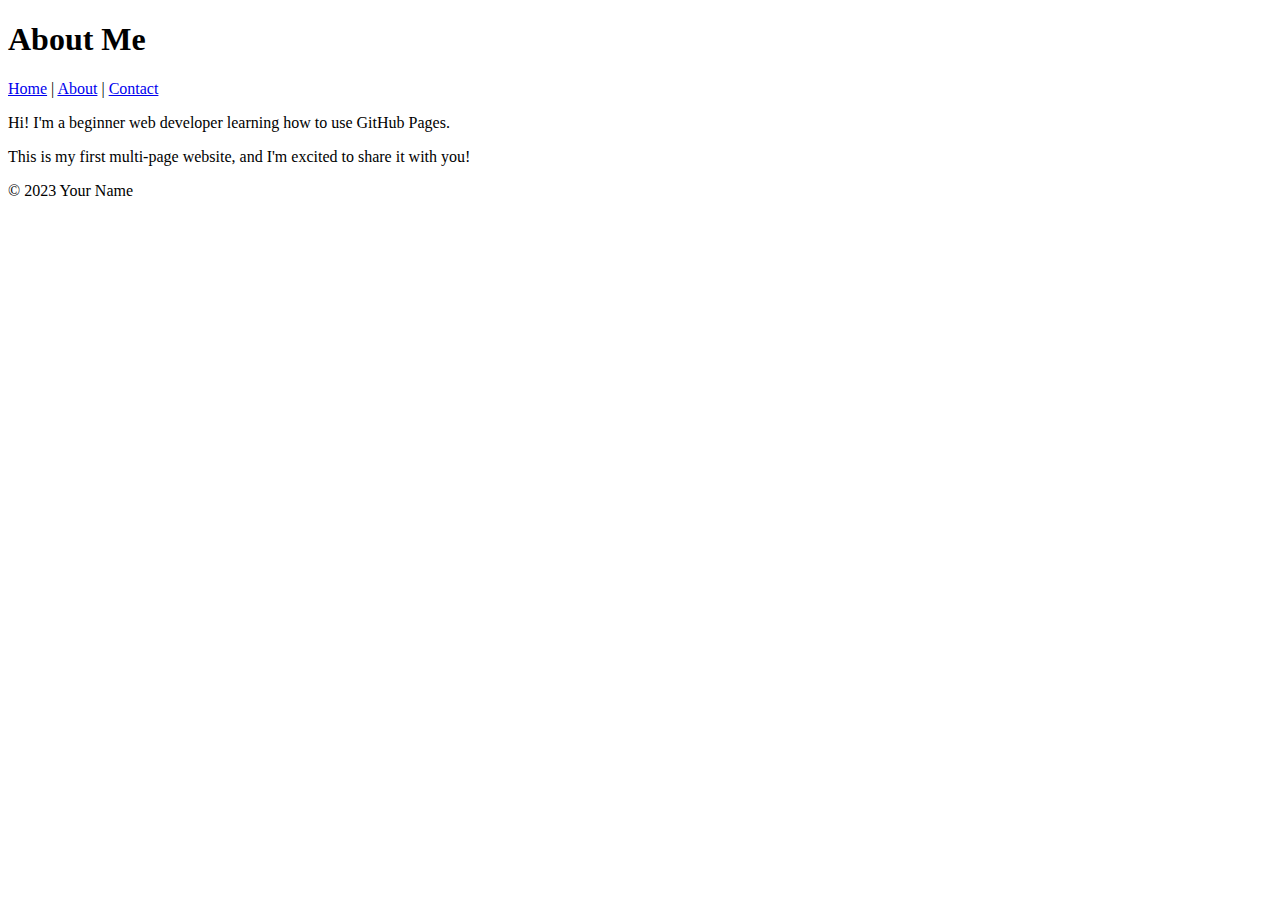
<file: About.html>
<!DOCTYPE html>

<html lang="en">

<head>

<meta charset="UTF-8">

<meta name="viewport" content="width=device-width, initial-scale=1.0">

<title>About Me</title>

</head>

<body>

<header>

<h1>About Me</h1>

<nav>

<a href="index.html">Home</a> |

<a href="about.html">About</a> |

<a href="contact.html">Contact</a>

</nav>

</header>


<main>

<p>Hi! I'm a beginner web developer learning how to use GitHub Pages.</p>

<p>This is my first multi-page website, and I'm excited to share it with you!</p>

</main>


<footer>

<p>&copy; 2023 Your Name</p>

</footer>

</body>

</html>
</file>
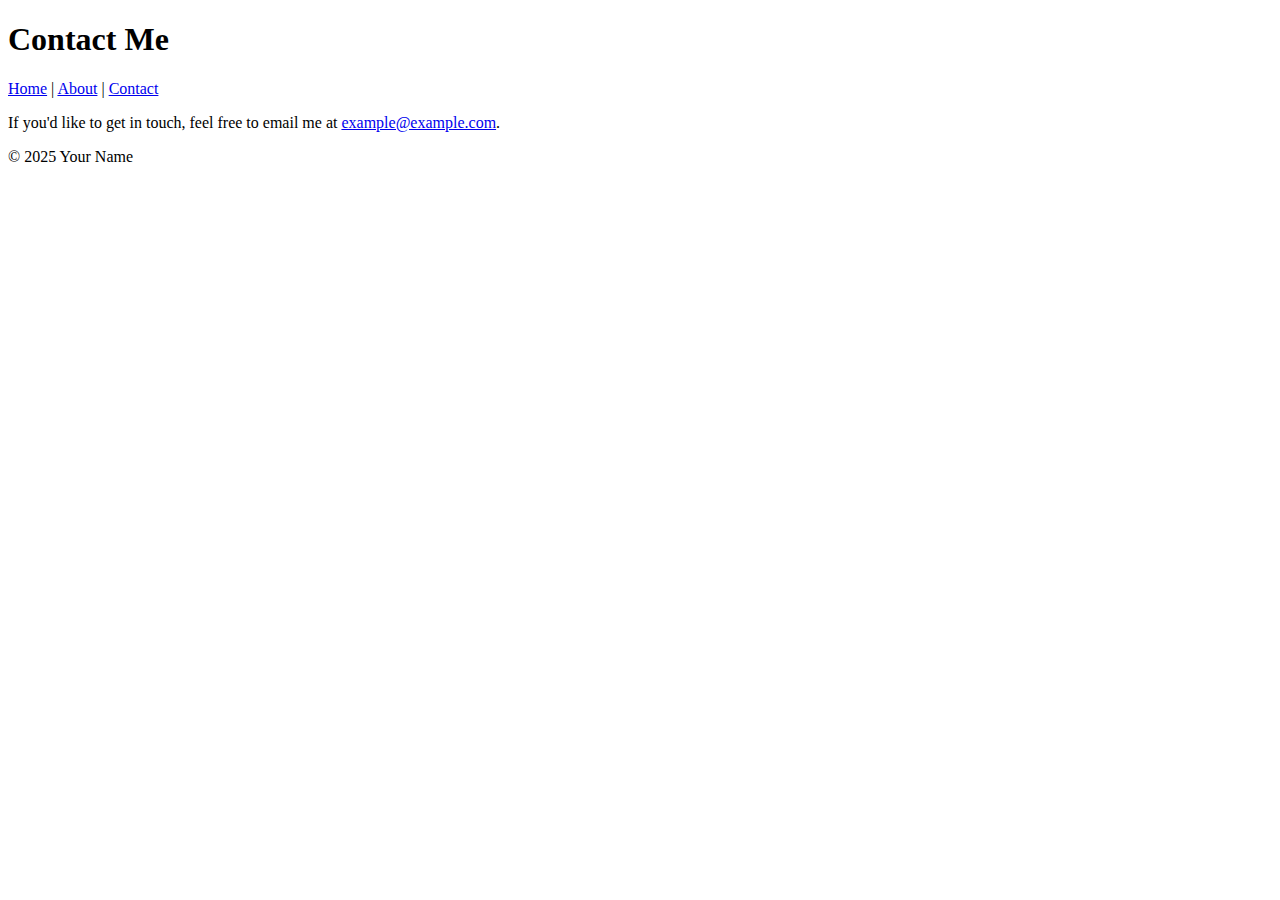
<file: Contact.html>
<!DOCTYPE html>

<html lang="en">

<head>

<meta charset="UTF-8">

<meta name="viewport" content="width=device-width, initial-scale=1.0">

<title>Contact Me</title>

</head>

<body>

<header>

<h1>Contact Me</h1>

<nav>

<a href="index.html">Home</a> |

<a href="about.html">About</a> |

<a href="contact.html">Contact</a>

</nav>

</header>


<main>

<p>If you'd like to get in touch, feel free to email me at <a href="mailto:example@example.com">example@example.com</a>.</p>

</main>


<footer>

<p>&copy; 2025 Your Name</p>

</footer>

</body>

</html>
</file>
